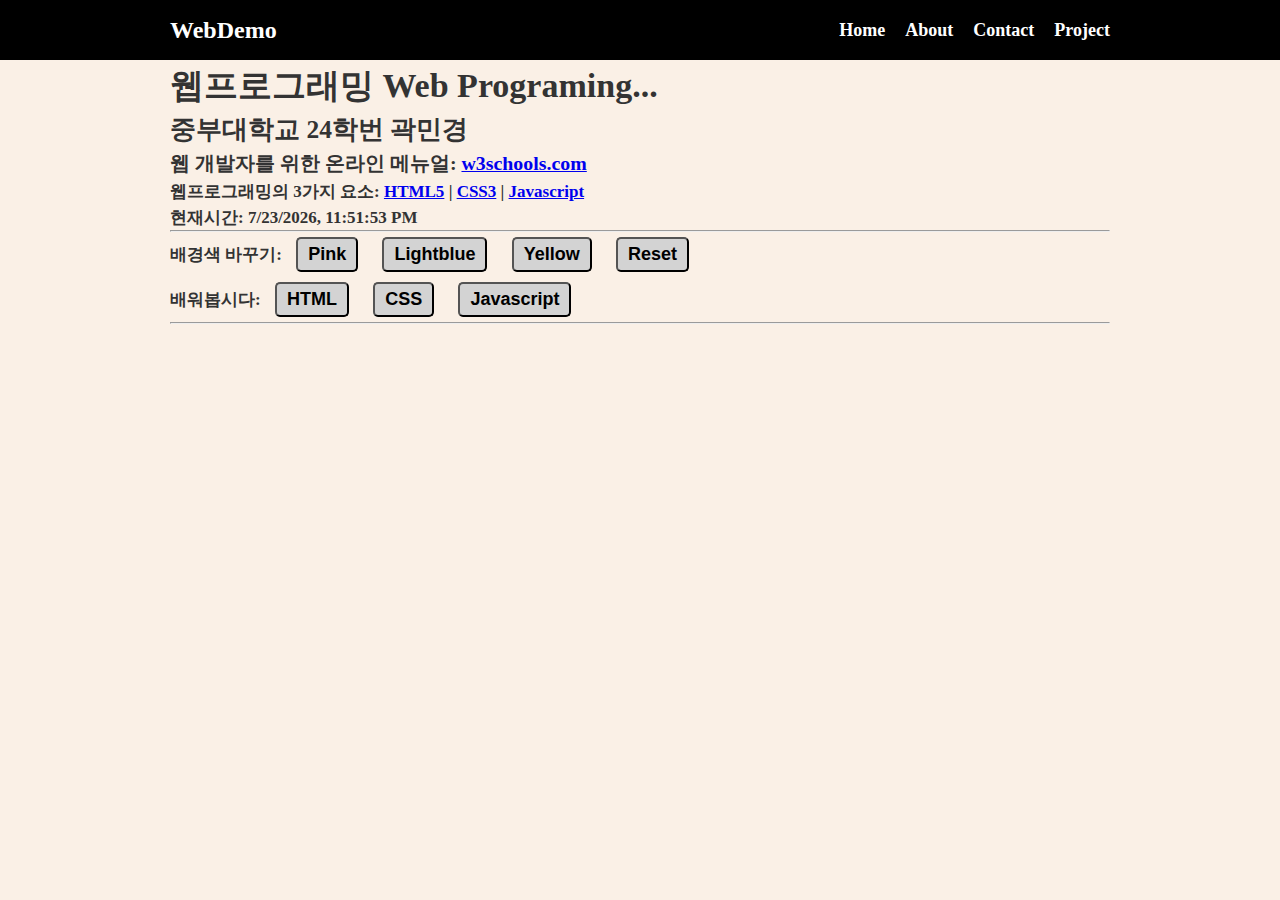
<file: index.html>
<!DOCTYPE html>
<html lang="en">
  <head>
    <meta charset="UTF-8" />
    <meta name="viewport" content="width=device-width, initial-scale=1.0" />
    <title>웹프로그래밍</title>
    <link rel="stylesheet" href="style.css" />
  </head>
  <body>
    <!--메뉴-->
    <nav class="navbar">
      <div class="container">
        <div class="logo">WebDemo</div>
        <ul class="nav">
          <li><a href="/">Home</a></li>
          <li><a href="about.html">About</a></li>
          <li><a href="contact.html">Contact</a></li>
          <li><a href="team.html">Project</a></li>
        </ul>
      </div>
    </nav>
    <!--메인 섹션-->
    <session class="main">
      <div class="container">
        <h1>웹프로그래밍 Web Programing...</h1>
        <h2>중부대학교 24학번 곽민경</h2>
        <h3>
          웹 개발자를 위한 온라인 메뉴얼:
          <a href="https://www.w3schools.com">w3schools.com</a>
        </h3>
        <p>
          웹프로그래밍의 3가지 요소:
          <a href="https://www.w3schools.com/html/default.asp">HTML5</a> |
          <a href="https://www.w3schools.com/css/default.asp">CSS3</a> |
          <a href="https://www.w3schools.com/js/default.asp">Javascript</a>
        </p>
        <p>현재시간: <span id="time"></span></p>
        <hr />
        <p>
          배경색 바꾸기:
          <button onclick="pink()">Pink</button>
          <button onclick="lightblue()">Lightblue</button>
          <button onclick="yellow()">Yellow</button>
          <button onclick="reset()">Reset</button>
        </p>

        <p>
          배워봅시다:
          <button onmouseover="showhtml()" onmouseout="hide()">HTML</button>
          <button onmouseover="showcss()" onmouseout="hide()">CSS</button>
          <button onmouseover="showjs()" onmouseout="hide()">Javascript</button>
        </p>

        <hr />

        <div>
          <img id="fig" height="200px" />
          <p id="desc"></p>
        </div>
      </div>
    </session>

    <script src="main.js"></script>
  </body>
</html>
</file>
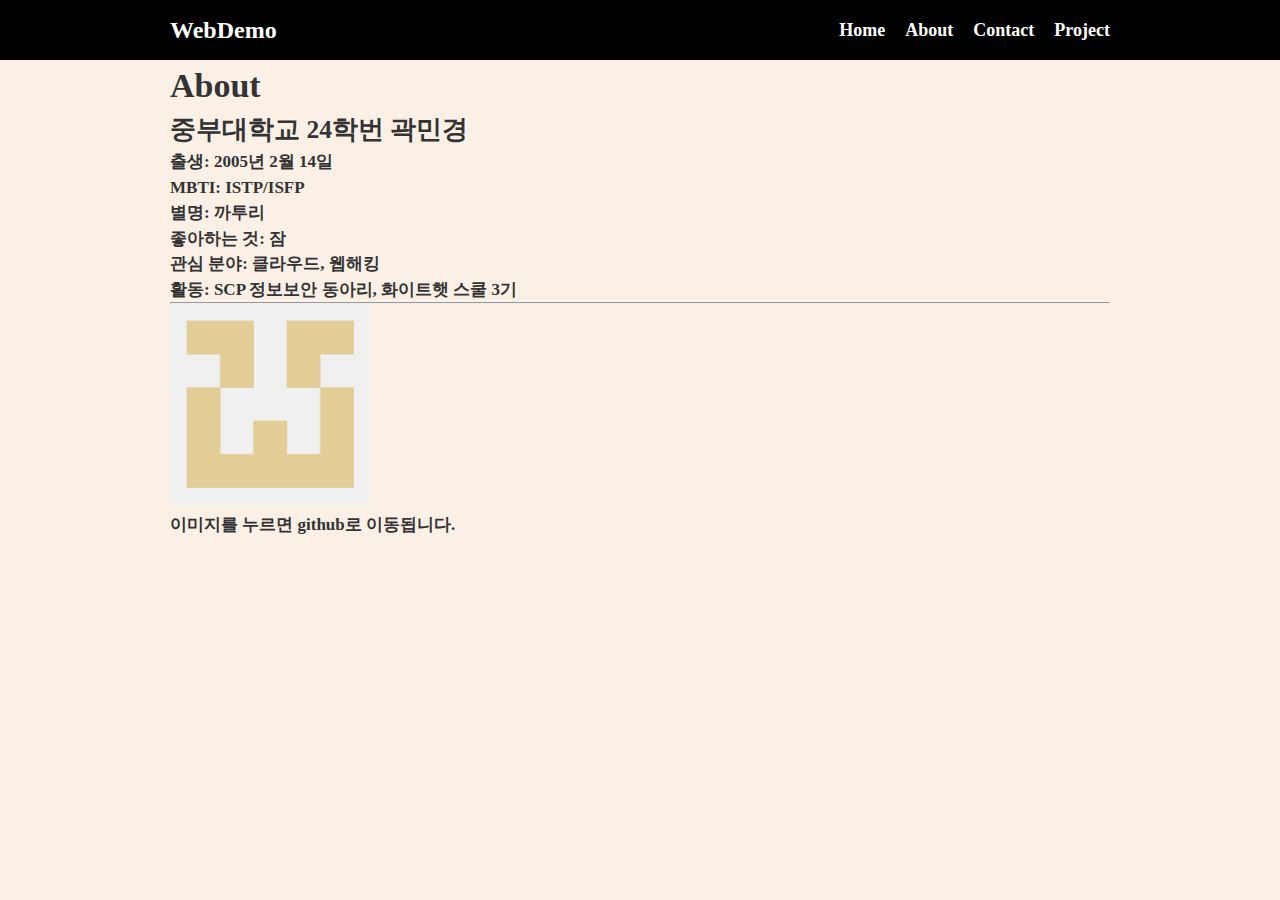
<file: about.html>
<!DOCTYPE html>
<html lang="en">
  <head>
    <meta charset="UTF-8" />
    <meta name="viewport" content="width=device-width, initial-scale=1.0" />
    <title>웹프로그래밍</title>
    <link rel="stylesheet" href="style.css" />
  </head>
  <body>
    <!--메뉴-->
    <nav class="navbar">
      <div class="container">
        <div class="logo">WebDemo</div>
        <ul class="nav">
          <li><a href="/">Home</a></li>
          <li><a href="about.html">About</a></li>
          <li><a href="contact.html">Contact</a></li>
          <li><a href="team.html">Project</a></li>
        </ul>
      </div>
    </nav>
    <!--메인 섹션-->
    <session class="main">
      <div class="container">
        <h1>About</h1>
        <h3>
          <h2>중부대학교 24학번 곽민경</h2>
          <p>출생: 2005년 2월 14일</p>
          <p>MBTI: ISTP/ISFP</p>
          <p>별명: 까투리</p>
          <p>좋아하는 것: 잠</p>
          <p>관심 분야: 클라우드, 웹해킹</p>
          <p>활동: SCP 정보보안 동아리, 화이트햇 스쿨 3기</p>
          <hr />
          <p>
            <a href="https://github.com/kkaturi14">
              <img src="image/github.png" height="200px" alt="" />
            </a>
          </p>
          <p>이미지를 누르면 github로 이동됩니다.</p>
        </h3>
      </div>
    </session>

    <script src="main.js"></script>
  </body>
</html>
</file>
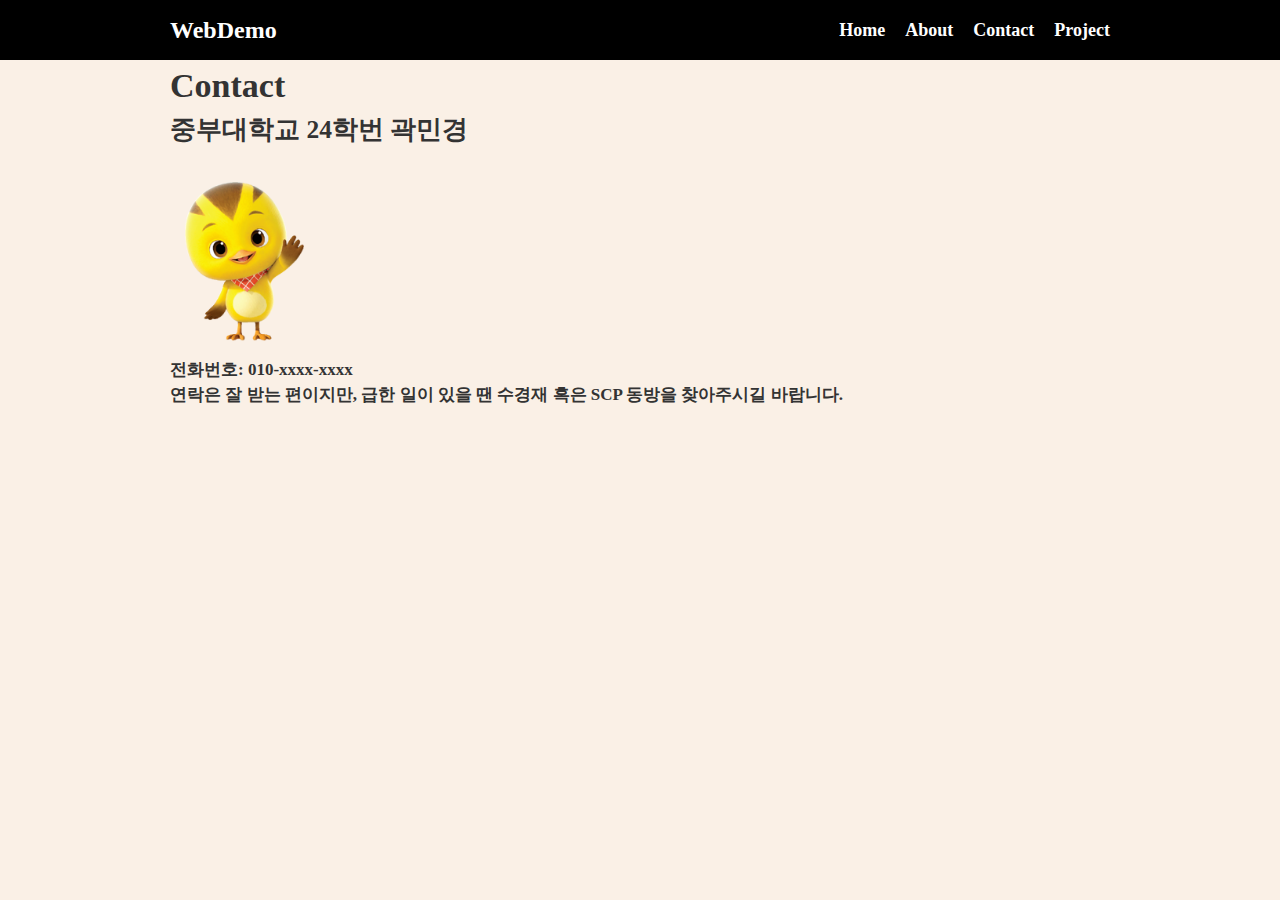
<file: contact.html>
<!DOCTYPE html>
<html lang="en">
  <head>
    <meta charset="UTF-8" />
    <meta name="viewport" content="width=device-width, initial-scale=1.0" />
    <title>웹프로그래밍</title>
    <link rel="stylesheet" href="style.css" />
  </head>
  <body>
    <!--메뉴-->
    <nav class="navbar">
      <div class="container">
        <div class="logo">WebDemo</div>
        <ul class="nav">
          <li><a href="/">Home</a></li>
          <li><a href="about.html">About</a></li>
          <li><a href="contact.html">Contact</a></li>
          <li><a href="team.html">Project</a></li>
        </ul>
      </div>
    </nav>
    <!--메인 섹션-->
    <session class="main">
      <div class="container">
        <h1>Contact</h1>
        <h2>중부대학교 24학번 곽민경</h2>
        <p>
          <img src="image/kkaturi.png" height="200px" alt="" />
        </p>
        <p>전화번호: 010-xxxx-xxxx</p>
        <p>
          연락은 잘 받는 편이지만, 급한 일이 있을 땐 수경재 혹은 SCP 동방을
          찾아주시길 바랍니다.
        </p>
      </div>
    </session>

    <script src="main.js"></script>
  </body>
</html>
</file>
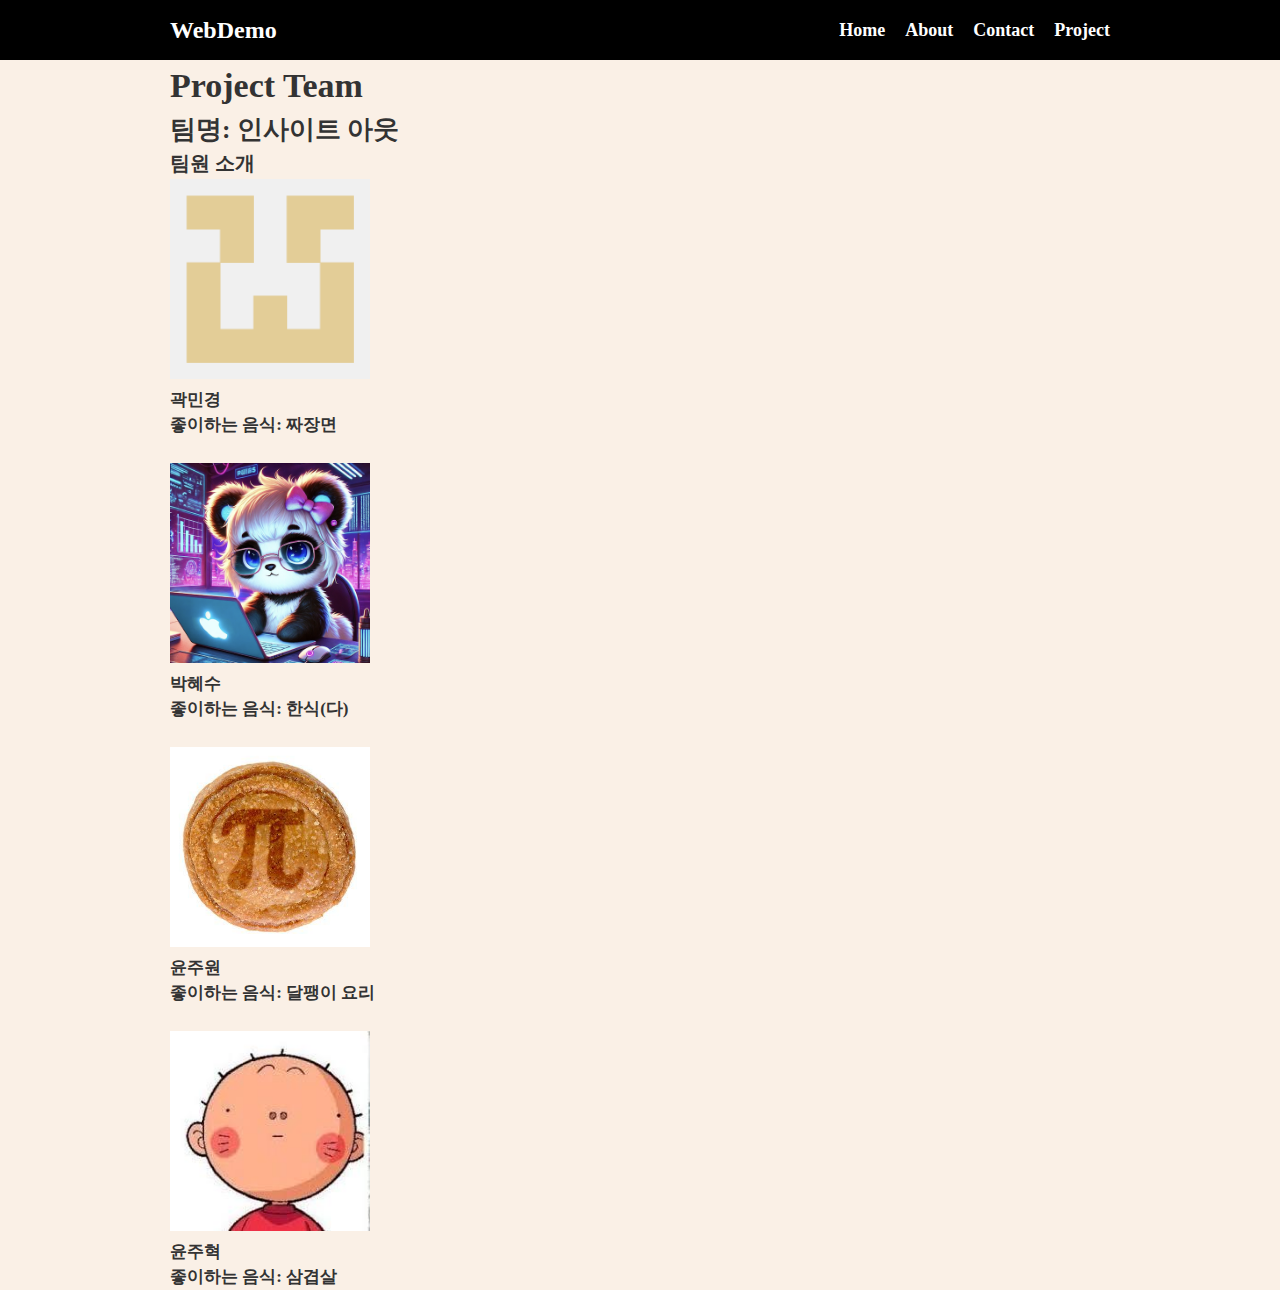
<file: team.html>
<!DOCTYPE html>
<html lang="en">
  <head>
    <meta charset="UTF-8" />
    <meta name="viewport" content="width=device-width, initial-scale=1.0" />
    <title>웹프로그래밍</title>
    <link rel="stylesheet" href="style.css" />
  </head>
  <body>
    <!--메뉴-->
    <nav class="navbar">
      <div class="container">
        <div class="logo">WebDemo</div>
        <ul class="nav">
          <li><a href="/">Home</a></li>
          <li><a href="about.html">About</a></li>
          <li><a href="contact.html">Contact</a></li>
          <li><a href="team.html">Project</a></li>
        </ul>
      </div>
    </nav>
    <!--메인 섹션-->
    <session class="main">
      <div class="container">
        <h1>Project Team</h1>
        <h2>팀명: 인사이트 아웃</h2>
        <h3>팀원 소개</h3>
        <p>
          <a href="https://github.com/kkaturi14">
            <img src="image/github.png" height="200px" alt="" />
          </a>
        </p>
        <p>곽민경</p>
        <p>좋이하는 음식: 짜장면</p><br>
        <p>
          <a href="https://github.com/Padnyo">
            <img src="image/pandyo.png" height="200px" alt="" />
          </a>
        </p>
        <p>박혜수</p>
        <p>좋이하는 음식: 한식(다)</p><br>
        <p>
          <a href="https://github.com/jejusone">
            <img src="image/juwon.jpeg" height="200px" alt="" />
          </a>
        </p>
        <p>윤주원</p>
        <p>좋이하는 음식: 달팽이 요리</p><br>
        <p>
          <a href="https://github.com/Juhyeok0603">
            <img src="image/juhuck.jpeg" height="200px" alt="" />
          </a>
        </p>
        <p>윤주혁</p>
        <p>좋이하는 음식: 삼겹살</p>
    </session>

    <script src="main.js"></script>
  </body>
</html>
</file>
<file: style.css>
* {
  box-sizing: border-box;
  padding: 0;
  margin: 0;
}

body {
  background-color: linen;
  color: #333;
  font-size: 17px;
  line-height: 1.5;
}

.container {
  max-width: 1000px;
  margin: 0 auto;
  padding: 0 30px;
  font-weight: bold;
}

.navbar {
  background-color: black;
  color: white;
  height: 60px;
}

.navbar .container {
  display: flex;
  flex-direction: row;
  align-items: center;
  justify-content: space-between;
  height: 100%;
}

.navbar ul {
  display: flex;
  flex-direction: row;
  list-style-type: none;
}

.navbar ul li {
  margin-left: 20px;
}

.navbar .logo {
  font-size: x-large;
  font-weight: bold;
}

.navbar a {
  color: white;
  text-decoration: none;
  font-size: 18px;
  font-weight: bold;
}

.navbar a:hover {
  border-bottom: 2px #fff solid;
  color: #ddd;
}

button {
  padding: 5px 10px;
  margin: 5px 10px;
  font-size: 18px;
  font-weight: bold;
  background-color: lightgray;
  border-radius: 5px;
}

button:hover {
  background-color: yellow;
  color: red;
}
</file>
